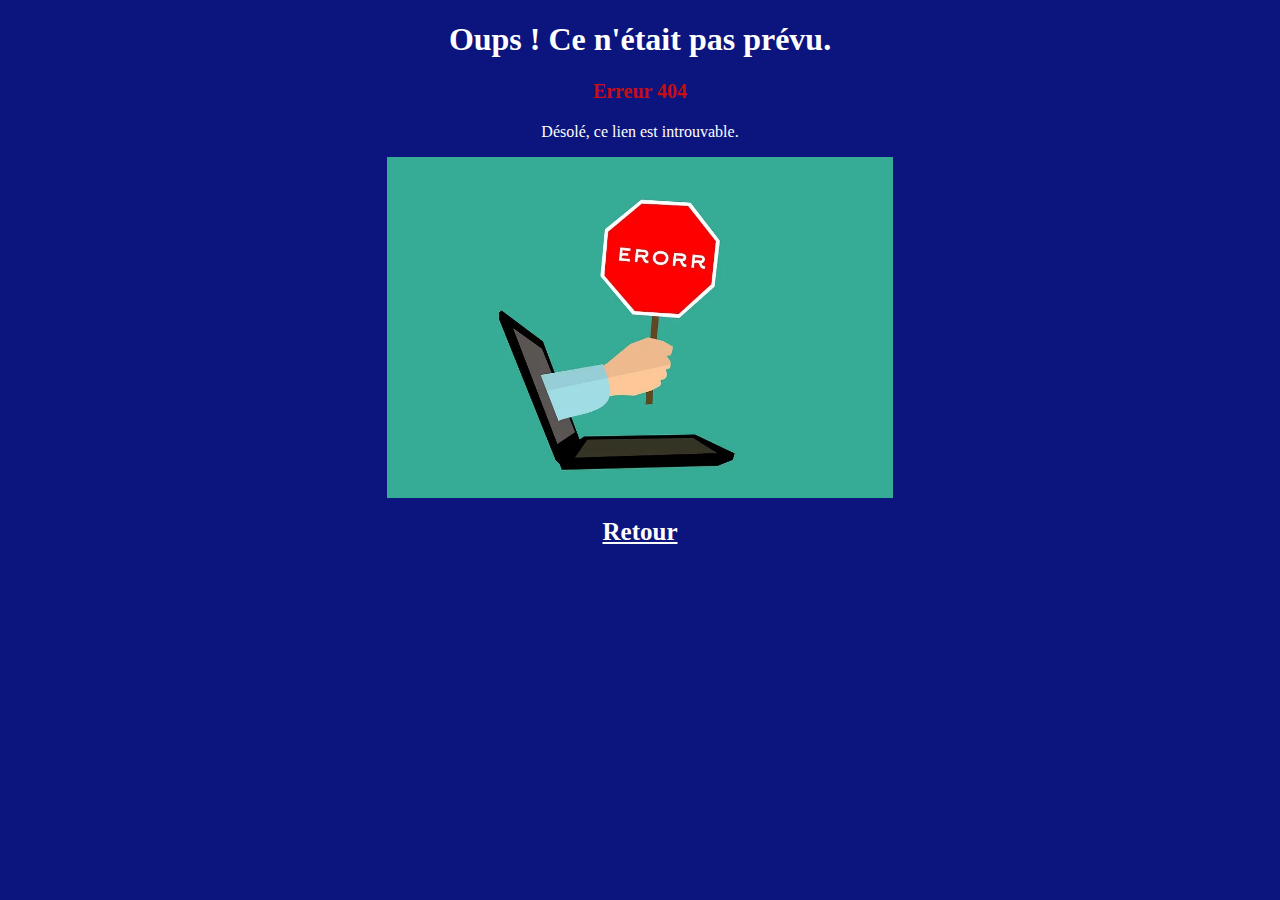
<file: 404-Page/page404.html>
<!DOCTYPE html>
<head>
    <link href="style404.css" rel="stylesheet" type="text/css"
</head>
<body>
    <h1>Oups ! Ce n'était pas prévu.</h1>
    <div>
        <p class="erreur">Erreur 404</p>
        <p>Désolé, ce lien est introuvable.</p>
    </div>
    <div><img src="error.png" alt="Image d'erreur" width="40%" /></div>
    <div>
        <p>
            <a class="link" href="https://github.com/Sirlys"><b>Retour</b></a>
        </p>
    </div>
</body>
</file>
<file: 404-Page/style404.css>
body {
    color: white;
    text-align: center;
    background-color: #0c147d;
}

.link {
    color: white;
}

.link:hover {
    color: #77787d;
}

.erreur {
    font-size: 20px;
    font-weight: bold;
    color: #c70d16;
}

a {
    font-size: 25px;
}
</file>
